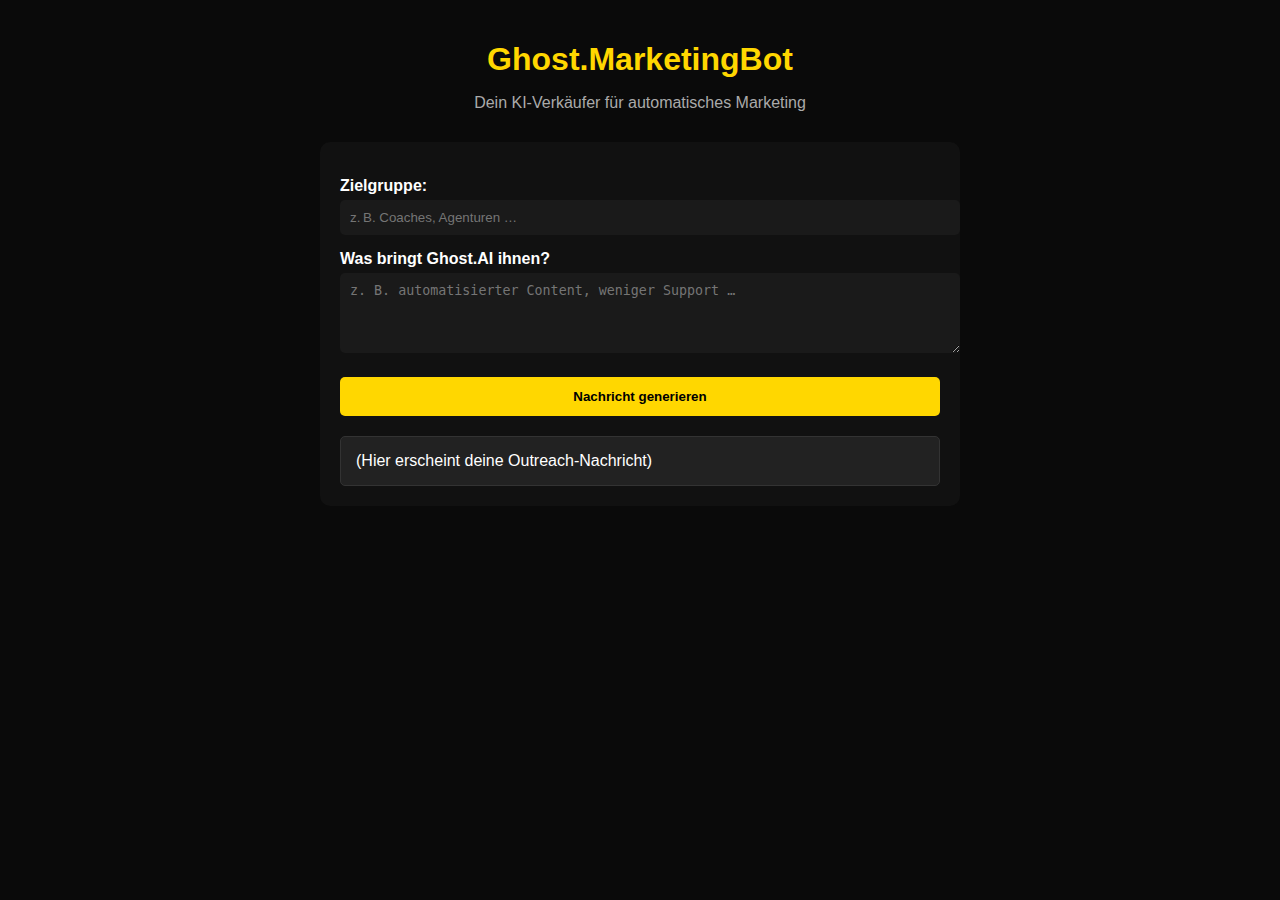
<file: marketingbot.html>
<!DOCTYPE html>
<html lang="de">
<head>
  <meta charset="UTF-8" />
  <meta name="viewport" content="width=device-width, initial-scale=1.0" />
  <title>Ghost.MarketingBot</title>
  <style>
    body {
      background-color: #0a0a0a;
      color: #fff;
      font-family: 'Poppins', sans-serif;
      margin: 0;
      padding: 20px;
    }
    h1 {
      color: #FFD700;
      text-align: center;
      margin-bottom: 10px;
    }
    .subheadline {
      text-align: center;
      color: #aaa;
      margin-bottom: 30px;
    }
    .container {
      max-width: 600px;
      margin: 0 auto;
      background-color: #111;
      padding: 20px;
      border-radius: 10px;
    }
    label {
      display: block;
      margin-top: 15px;
      font-weight: bold;
    }
    input, textarea {
      width: 100%;
      padding: 10px;
      margin-top: 5px;
      border: none;
      border-radius: 5px;
      background-color: #1a1a1a;
      color: #fff;
    }
    button {
      margin-top: 20px;
      background-color: #FFD700;
      color: #000;
      font-weight: bold;
      padding: 12px 20px;
      border: none;
      border-radius: 5px;
      cursor: pointer;
      width: 100%;
    }
    .output {
      margin-top: 20px;
      background-color: #222;
      padding: 15px;
      border-radius: 5px;
      border: 1px solid #333;
      white-space: pre-wrap;
    }
  </style>
</head>
<body>
  <h1>Ghost.MarketingBot</h1>
  <p class="subheadline">Dein KI-Verkäufer für automatisches Marketing</p>

  <div class="container">
    <label for="zielgruppe">Zielgruppe:</label>
    <input type="text" id="zielgruppe" placeholder="z. B. Coaches, Agenturen …" />

    <label for="nutzen">Was bringt Ghost.AI ihnen?</label>
    <textarea id="nutzen" rows="4" placeholder="z. B. automatisierter Content, weniger Support …"></textarea>

    <button onclick="generateMessage()">Nachricht generieren</button>

    <div class="output" id="output">(Hier erscheint deine Outreach-Nachricht)</div>
  </div>

  <script>
    function generateMessage() {
      const ziel = document.getElementById("zielgruppe").value;
      const nutzen = document.getElementById("nutzen").value;
      const output = document.getElementById("output");
      const text = `Hey! Ich hab gesehen, dass du im Bereich ${ziel} aktiv bist.\n\nIch arbeite mit einer KI-Lösung namens GHOST.AI – sie kann dir helfen, ${nutzen}, vollautomatisch.\n\nWenn du willst, zeig ich dir in 1 Minute, wie es funktioniert.`;
      output.textContent = text;
    }
  </script>
</body>
</html>
</file>
